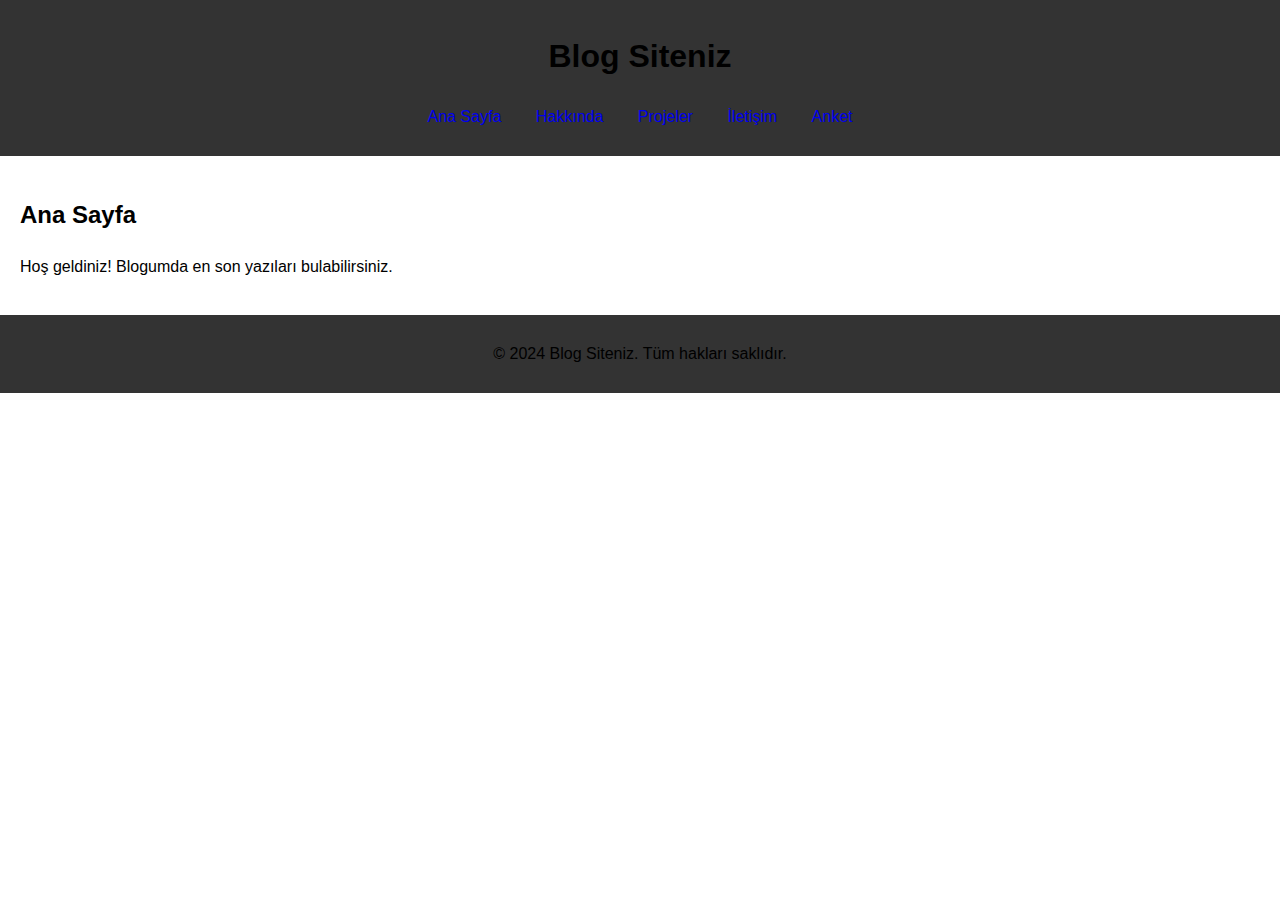
<file: index.html>
<!DOCTYPE html>
<html lang="tr">
<head>
    <meta charset="UTF-8">
    <meta name="viewport" content="width=device-width, initial-scale=1.0">
    <title>Blog Siteniz - Ana Sayfa</title>
    <link rel="stylesheet" href="style.css">
</head>
<body>
    <header>
        <h1>Blog Siteniz</h1>
        <nav>
            <ul>
                <li><a href="index.html">Ana Sayfa</a></li>
                <li><a href="hakkinda.html">Hakkında</a></li>
                <li><a href="projeler.html">Projeler</a></li>
                <li><a href="iletisim.html">İletişim</a></li>
                <li><a href="anket.html">Anket</a></li>
            </ul>
        </nav>
    </header>

    <main>
        <h2>Ana Sayfa</h2>
        <p>Hoş geldiniz! Blogumda en son yazıları bulabilirsiniz.</p>
    </main>

    <footer>
        <p>&copy; 2024 Blog Siteniz. Tüm hakları saklıdır.</p>
    </footer>
</body>
</html>
</file>
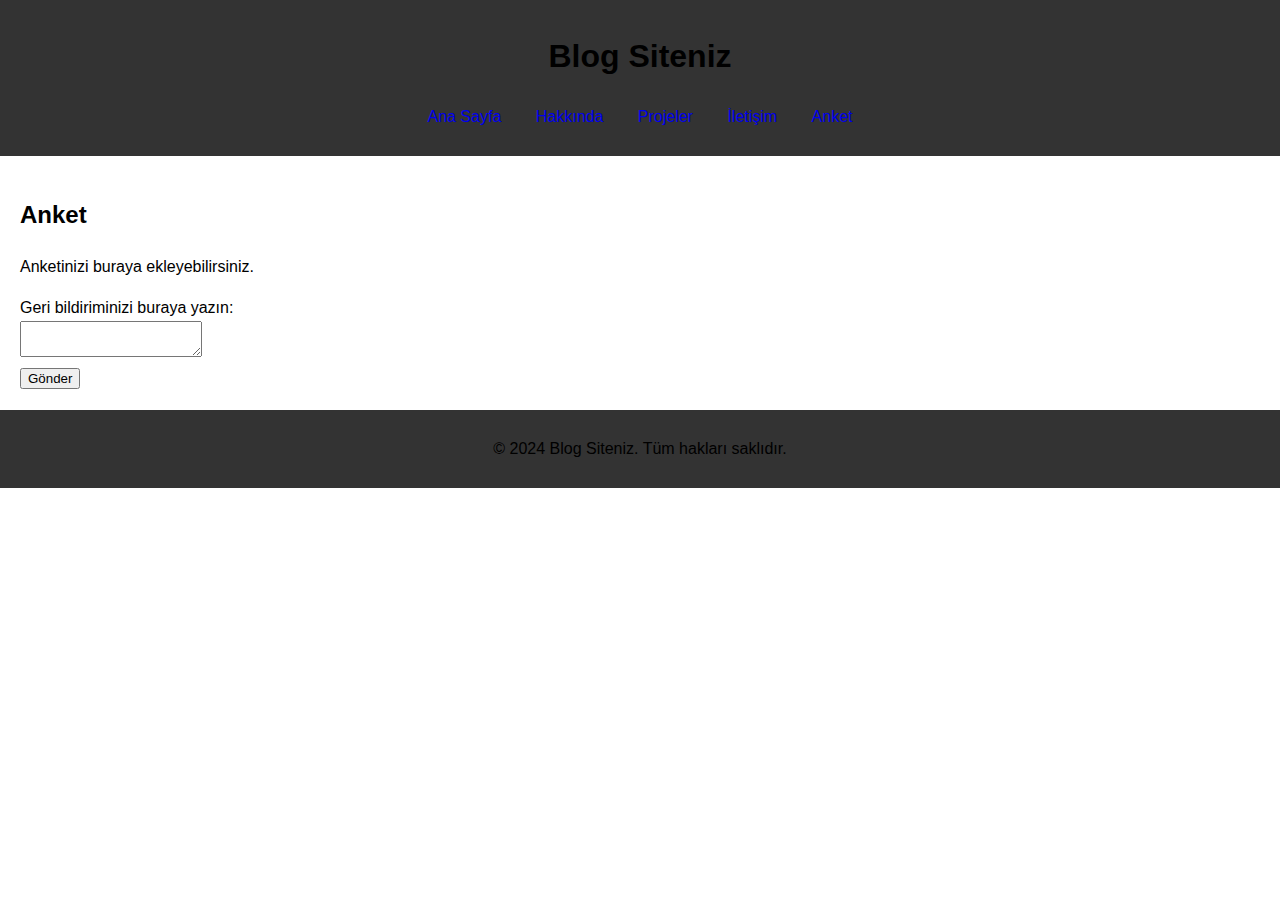
<file: anket.html>
<!DOCTYPE html>
<html lang="tr">
<head>
    <meta charset="UTF-8">
    <meta name="viewport" content="width=device-width, initial-scale=1.0">
    <title>Blog Siteniz - Anket</title>
    <link rel="stylesheet" href="style.css">
</head>
<body>
    <header>
        <h1>Blog Siteniz</h1>
        <nav>
            <ul>
                <li><a href="index.html">Ana Sayfa</a></li>
                <li><a href="hakkinda.html">Hakkında</a></li>
                <li><a href="projeler.html">Projeler</a></li>
                <li><a href="iletisim.html">İletişim</a></li>
                <li><a href="anket.html">Anket</a></li>
            </ul>
        </nav>
    </header>

    <main>
        <h2>Anket</h2>
        <p>Anketinizi buraya ekleyebilirsiniz.</p>
        <form>
            <label for="feedback">Geri bildiriminizi buraya yazın:</label><br>
            <textarea id="feedback" name="feedback"></textarea><br>
            <input type="submit" value="Gönder">
        </form>
    </main>

    <footer>
        <p>&copy; 2024 Blog Siteniz. Tüm hakları saklıdır.</p>
    </footer>
</body>
</html>
</file>
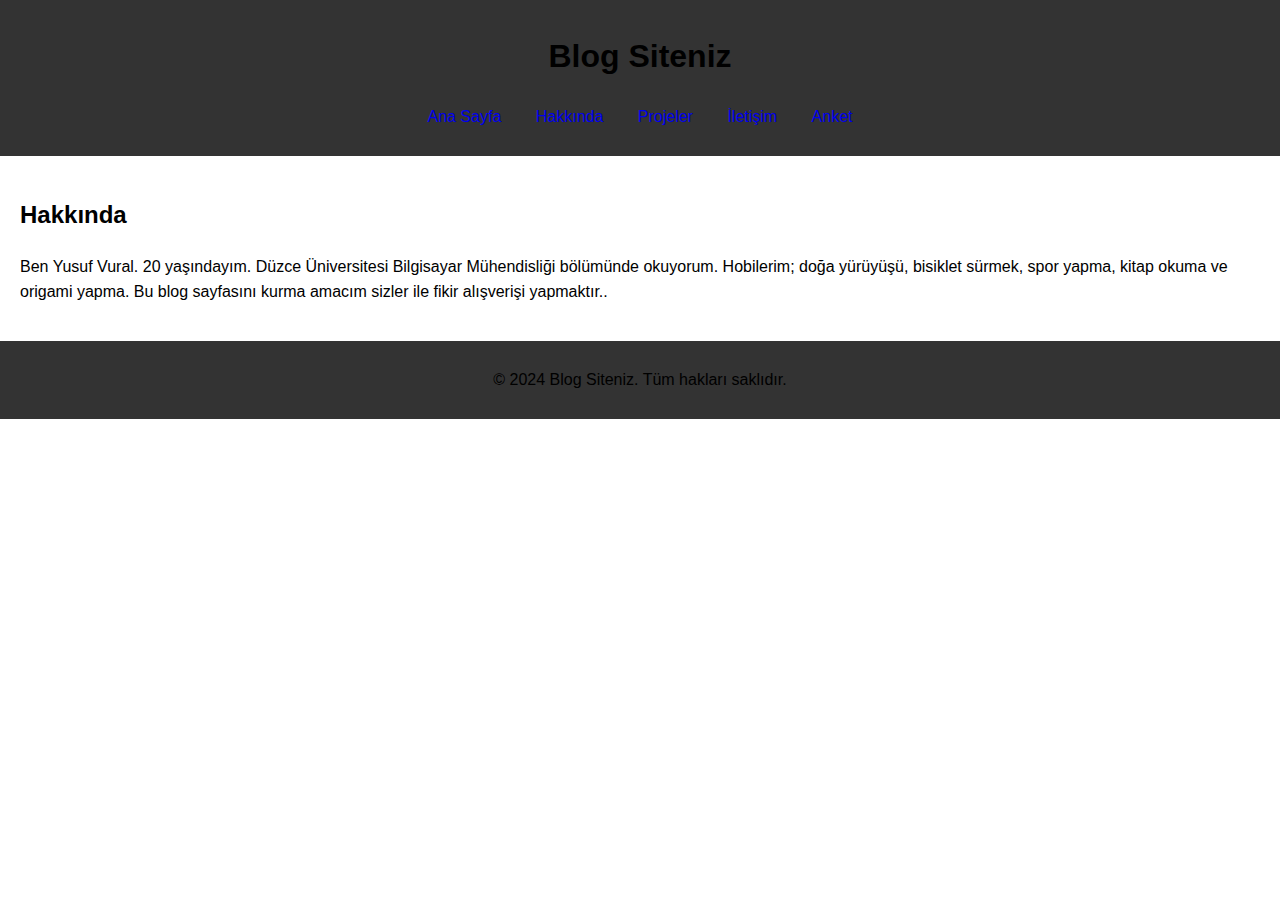
<file: hakkinda.html>
<!DOCTYPE html>
<html lang="tr">
<head>
    <meta charset="UTF-8">
    <meta name="viewport" content="width=device-width, initial-scale=1.0">
    <title>Blog Siteniz - Hakkında</title>
    <link rel="stylesheet" href="style.css">
</head>
<body>
    <header>
        <h1>Blog Siteniz</h1>
        <nav>
            <ul>
                <li><a href="index.html">Ana Sayfa</a></li>
                <li><a href="hakkinda.html">Hakkında</a></li>
                <li><a href="projeler.html">Projeler</a></li>
                <li><a href="iletisim.html">İletişim</a></li>
                <li><a href="anket.html">Anket</a></li>
            </ul>
        </nav>
    </header>

    <main>
        <h2>Hakkında</h2>
        <p>Ben Yusuf Vural. 20 yaşındayım. Düzce Üniversitesi Bilgisayar Mühendisliği bölümünde okuyorum. Hobilerim; doğa yürüyüşü, bisiklet sürmek, spor yapma, kitap okuma ve origami yapma. Bu blog sayfasını kurma amacım sizler ile fikir alışverişi yapmaktır..</p>
    </main>

    <footer>
        <p>&copy; 2024 Blog Siteniz. Tüm hakları saklıdır.</p>
    </footer>
</body>
</html>
</file>
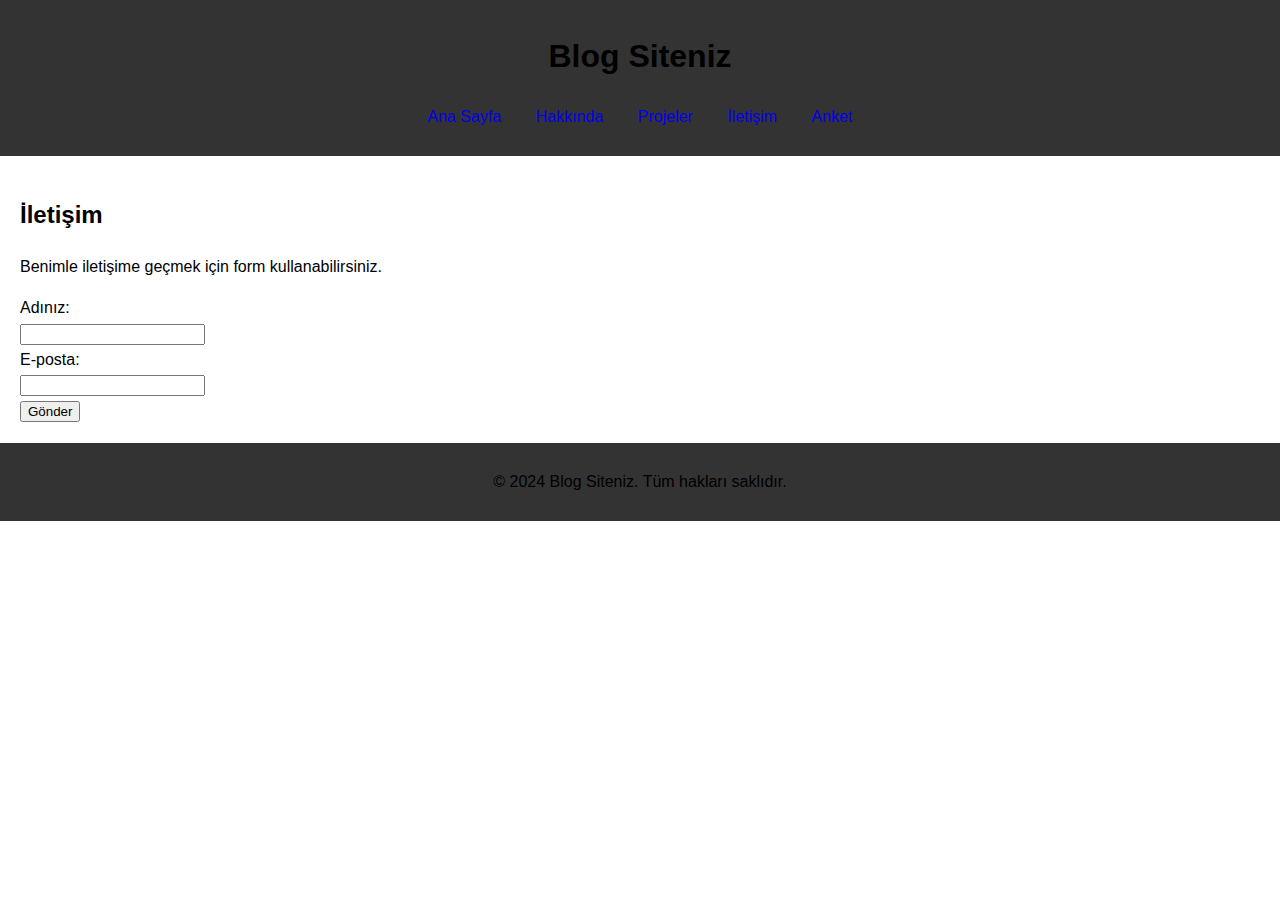
<file: iletisim.html>
<!DOCTYPE html>
<html lang="tr">
<head>
    <meta charset="UTF-8">
    <meta name="viewport" content="width=device-width, initial-scale=1.0">
    <title>Blog Siteniz - İletişim</title>
    <link rel="stylesheet" href="style.css">
</head>
<body>
    <header>
        <h1>Blog Siteniz</h1>
        <nav>
            <ul>
                <li><a href="index.html">Ana Sayfa</a></li>
                <li><a href="hakkinda.html">Hakkında</a></li>
                <li><a href="projeler.html">Projeler</a></li>
                <li><a href="iletisim.html">İletişim</a></li>
                <li><a href="anket.html">Anket</a></li>
            </ul>
        </nav>
    </header>

    <main>
        <h2>İletişim</h2>
        <p>Benimle iletişime geçmek için form kullanabilirsiniz.</p>
        <form>
            <label for="name">Adınız:</label><br>
            <input type="text" id="name" name="name"><br>
            <label for="email">E-posta:</label><br>
            <input type="email" id="email" name="email"><br>
            <input type="submit" value="Gönder">
        </form>
    </main>

    <footer>
        <p>&copy; 2024 Blog Siteniz. Tüm hakları saklıdır.</p>
    </footer>
</body>
</html>
</file>
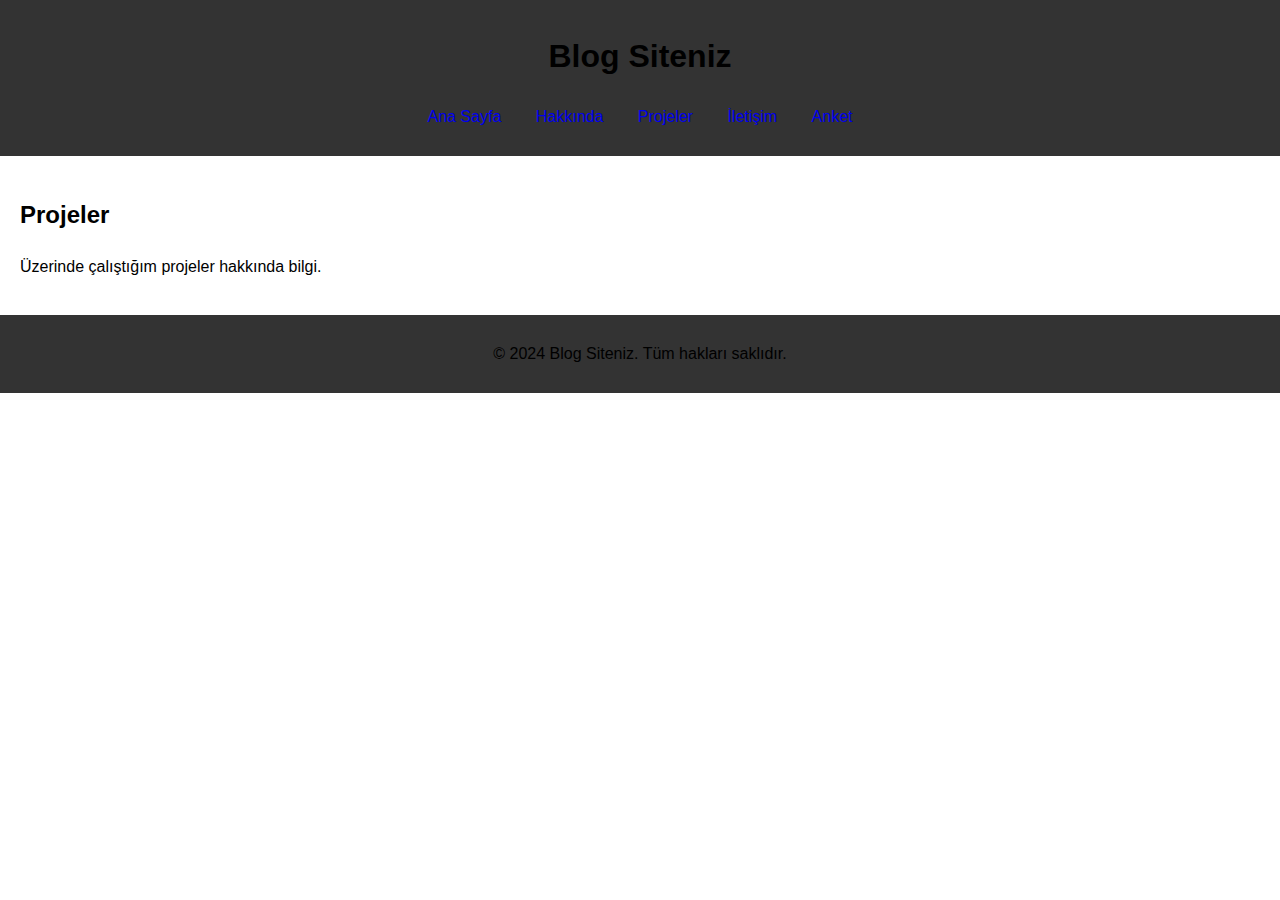
<file: projeler.html>
<!DOCTYPE html>
<html lang="tr">
<head>
    <meta charset="UTF-8">
    <meta name="viewport" content="width=device-width, initial-scale=1.0">
    <title>Blog Siteniz - Projeler</title>
    <link rel="stylesheet" href="style.css">
</head>
<body>
    <header>
        <h1>Blog Siteniz</h1>
        <nav>
            <ul>
                <li><a href="index.html">Ana Sayfa</a></li>
                <li><a href="hakkinda.html">Hakkında</a></li>
                <li><a href="projeler.html">Projeler</a></li>
                <li><a href="iletisim.html">İletişim</a></li>
                <li><a href="anket.html">Anket</a></li>
            </ul>
        </nav>
    </header>

    <main>
        <h2>Projeler</h2>
        <p>Üzerinde çalıştığım projeler hakkında bilgi.</p>
    </main>

    <footer>
        <p>&copy; 2024 Blog Siteniz. Tüm hakları saklıdır.</p>
    </footer>
</body>
</html>
</file>
<file: style.css>
body {
    font-family: Arial, sans-serif;
    line-height: 1.6;
    margin: 0;
    padding: 0;
}

header {
    background: #333;
    color: #blue;
    padding: 10px 0;
    text-align: center;
}

nav ul {
    list-style: none;
    padding: 0;
}

nav ul li {
    display: inline;
    margin: 0 15px;
}

nav ul li a {
    color: #blue;
    text-decoration: none;
}

main {
    padding: 20px;
}

section {
    margin-bottom: 40px;
}

footer {
    text-align: center;
    padding: 10px 0;
    background: #333;
    color: #blue;
}
</file>
